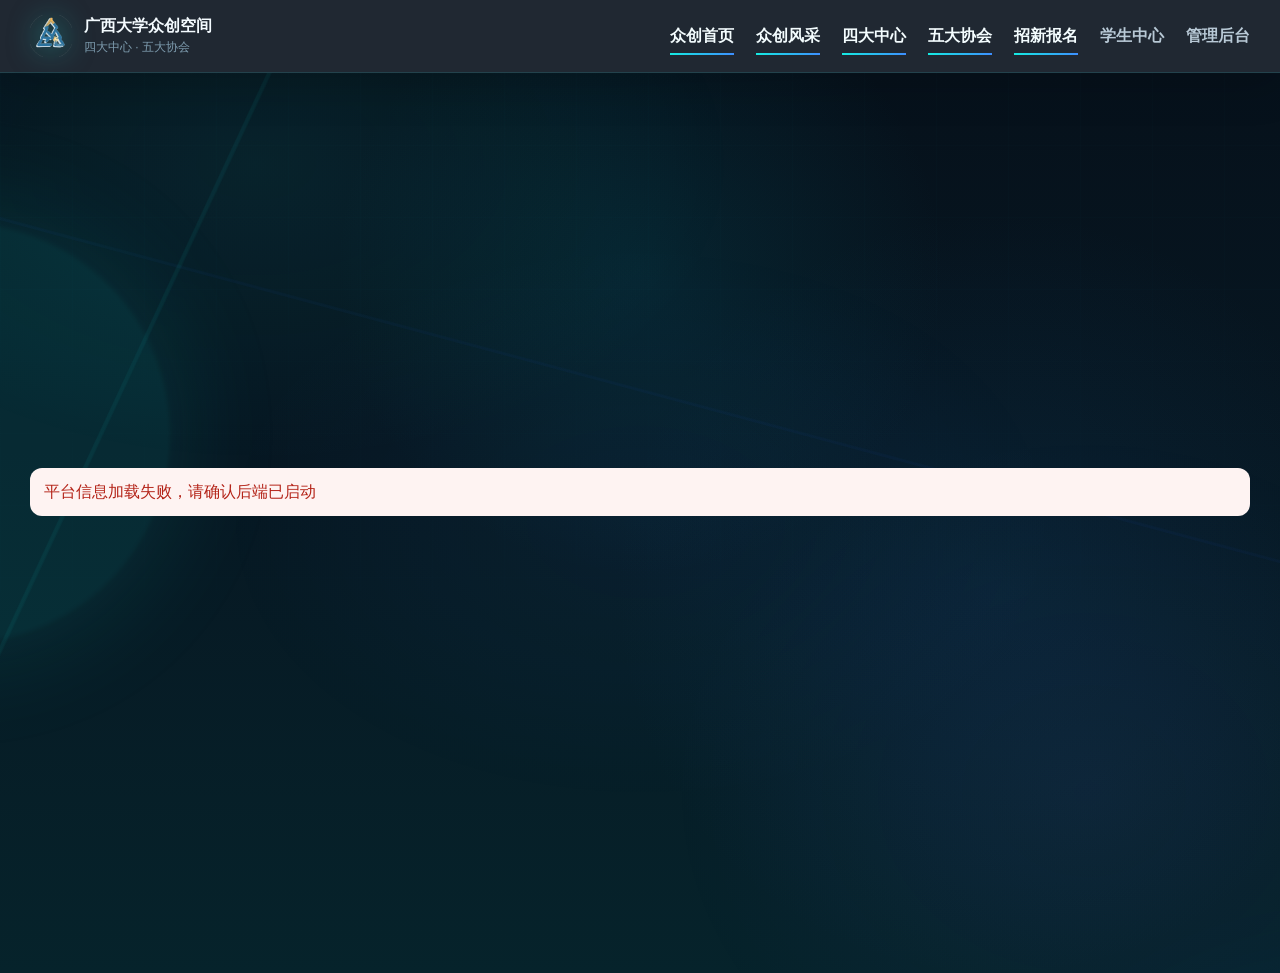
<file: index.html>
<!doctype html>
<html lang="zh-CN">
  <head>
    <meta charset="UTF-8" />
    <meta name="viewport" content="width=device-width, initial-scale=1.0" />
    <meta name="theme-color" content="#06111b" />
    <title>广西大学电气工程学院众创空间 · V3.4</title>
    <script type="module" crossorigin src="/assets/index-jwGdlUtI.js"></script>
    <link rel="stylesheet" crossorigin href="/assets/index-DeIhltZ-.css">
  </head>
  <body>
    <div id="app"></div>
  </body>
</html>
</file>
<file: assets/index-DeIhltZ-.css>
.detail-page[data-v-7e1fe470]{min-height:100vh;background:#050b14;position:relative;overflow-x:hidden;padding-top:80px}.bg-particles[data-v-7e1fe470]{position:fixed;inset:0;pointer-events:none;z-index:0}.particle[data-v-7e1fe470]{position:absolute;width:3px;height:3px;border-radius:50%;background:#1dece54d;animation:float-7e1fe470 8s ease-in-out infinite}.particle[data-v-7e1fe470]:nth-child(1){left:10%;top:20%;animation-delay:0s}.particle[data-v-7e1fe470]:nth-child(2){left:25%;top:60%;animation-delay:1s;width:2px;height:2px}.particle[data-v-7e1fe470]:nth-child(3){left:40%;top:15%;animation-delay:2s}.particle[data-v-7e1fe470]:nth-child(4){left:55%;top:70%;animation-delay:3s;width:2px;height:2px}.particle[data-v-7e1fe470]:nth-child(5){left:70%;top:25%;animation-delay:4s}.particle[data-v-7e1fe470]:nth-child(6){left:85%;top:50%;animation-delay:5s;width:2px;height:2px}.particle[data-v-7e1fe470]:nth-child(7){left:15%;top:85%;animation-delay:6s}.particle[data-v-7e1fe470]:nth-child(8){left:90%;top:80%;animation-delay:7s;width:2px;height:2px}.particle[data-v-7e1fe470]:nth-child(n+9){left:calc(10% + var(--n,0)*10%);top:calc(10% + (var(--n,0)*7)%80%)}@keyframes float-7e1fe470{0%,to{transform:translateY(0);opacity:.3}50%{transform:translateY(-30px);opacity:.8}}.aurora[data-v-7e1fe470]{position:fixed;top:-50%;left:-20%;width:140%;height:120%;z-index:0;background:radial-gradient(ellipse 60% 40% at 30% 40%,rgba(29,236,229,.06),transparent 70%),radial-gradient(ellipse 50% 35% at 70% 60%,rgba(99,102,241,.05),transparent 70%);pointer-events:none}.grid-overlay[data-v-7e1fe470]{position:fixed;inset:0;z-index:0;pointer-events:none;background-image:linear-gradient(rgba(29,236,229,.03) 1px,transparent 1px),linear-gradient(90deg,rgba(29,236,229,.03) 1px,transparent 1px);background-size:60px 60px}.detail-container[data-v-7e1fe470]{position:relative;z-index:1;max-width:900px;margin:0 auto;padding:0 24px 60px}.back-btn[data-v-7e1fe470]{display:inline-flex;align-items:center;gap:8px;padding:10px 20px;border-radius:10px;border:1px solid rgba(29,236,229,.2);background:#1dece50d;color:#5eead4;font-size:14px;cursor:pointer;margin-bottom:30px;transition:all .3s}.back-btn[data-v-7e1fe470]:hover{background:#1dece51f;border-color:#1dece566}.loading-state[data-v-7e1fe470],.not-found[data-v-7e1fe470]{text-align:center;padding:100px 0;color:#89a}.loading-text[data-v-7e1fe470]{font-size:18px}.detail-hero[data-v-7e1fe470]{display:flex;align-items:flex-start;gap:28px;padding:40px;border-radius:20px;background:#ffffff08;border:1px solid rgba(255,255,255,.06);-webkit-backdrop-filter:blur(20px);backdrop-filter:blur(20px);margin-bottom:24px;position:relative;overflow:hidden}.detail-hero[data-v-7e1fe470]:before{content:"";position:absolute;top:0;left:0;right:0;height:1px;background:linear-gradient(90deg,transparent,rgba(29,236,229,.3),transparent)}.detail-icon[data-v-7e1fe470]{flex-shrink:0;width:72px;height:72px;border-radius:16px;display:grid;place-items:center;font-size:32px;background:#6366f11a;border:1px solid rgba(99,102,241,.2)}.detail-icon.warm-icon[data-v-7e1fe470]{background:#ffb4001a;border-color:#ffb40040}.detail-hero-text[data-v-7e1fe470]{flex:1}.detail-hero-text h1[data-v-7e1fe470]{font-size:32px;font-weight:800;color:#e8f4f8;margin:8px 0 12px}.detail-intro[data-v-7e1fe470]{color:#d0e0ec;font-size:18px;line-height:1.7;margin:0}.detail-badge[data-v-7e1fe470]{flex-shrink:0;padding:6px 14px;border-radius:20px;font-size:13px;font-weight:600}.center-badge[data-v-7e1fe470]{background:#ffb4001f;color:#fbbf24;border:1px solid rgba(255,180,0,.25)}.assoc-badge[data-v-7e1fe470]{background:#1dece51a;color:#5eead4;border:1px solid rgba(29,236,229,.2)}.detail-chips[data-v-7e1fe470]{margin-bottom:32px}.detail-chips span[data-v-7e1fe470]{display:inline-block;padding:6px 16px;border-radius:20px;background:#1dece50f;border:1px solid rgba(29,236,229,.15);color:#5eead4;font-size:13px;margin:0 8px 8px 0}.detail-section-title[data-v-7e1fe470]{display:flex;align-items:center;gap:12px;font-size:22px;font-weight:700;color:#e8f4f8;margin:40px 0 20px}.section-bar[data-v-7e1fe470]{width:4px;height:24px;border-radius:2px;background:linear-gradient(180deg,#1dec e5,#6366f1)}.detail-text[data-v-7e1fe470] p{color:#e8f0f8!important;font-size:19px!important;line-height:2.1!important;margin:0 0 20px!important}.detail-status[data-v-7e1fe470]{display:grid;grid-template-columns:repeat(auto-fit,minmax(180px,1fr));gap:16px;margin:32px 0}.status-item[data-v-7e1fe470]{padding:20px;border-radius:14px;background:#ffffff08;border:1px solid rgba(255,255,255,.06)}.status-label[data-v-7e1fe470]{display:block;font-size:13px;color:#89a;margin-bottom:6px}.status-value[data-v-7e1fe470]{font-size:18px;font-weight:600;color:#e8f4f8}.status-value.open[data-v-7e1fe470]{color:#4ade80}.status-value.closed[data-v-7e1fe470]{color:#f87171}.qr-card[data-v-7e1fe470]{padding:40px;border-radius:20px;text-align:center;background:#ffffff08;border:1px solid rgba(255,255,255,.06)}.qr-placeholder svg[data-v-7e1fe470]{width:160px;height:160px}.qr-placeholder p[data-v-7e1fe470]{color:#a8b8c8;margin-top:16px;font-size:15px}.detail-actions[data-v-7e1fe470]{text-align:center;margin-top:40px}.big-btn[data-v-7e1fe470]{padding:16px 48px;font-size:17px}@media(max-width:640px){.detail-hero[data-v-7e1fe470]{flex-direction:column;padding:24px}.detail-hero-text h1[data-v-7e1fe470]{font-size:24px}}:root{--bg: #f3f6fb;--panel: #ffffff;--text: #122033;--muted: #66758a;--line: #dfe7f0;--primary: #2357d8;--primary-dark: #173fa7;--primary-soft: #eef4ff;--danger: #b42318;--danger-bg: #fef3f2;--success: #067647;--success-bg: #ecfdf3;--warning: #9a3412;--warning-bg: #fff7ed;--info: #175cd3;--info-bg: #eff8ff;--shadow: 0 18px 55px rgba(24, 47, 84, .1)}*{box-sizing:border-box}html{scroll-behavior:smooth}body{margin:0;background:var(--bg);color:var(--text);font-family:-apple-system,BlinkMacSystemFont,Segoe UI,PingFang SC,Microsoft YaHei,Arial,sans-serif}button,input,select,textarea{font:inherit}button{cursor:pointer}a{color:inherit;text-decoration:none}h1,h2,h3,p{margin-top:0}.container{width:min(1220px,calc(100% - 36px));margin:0 auto}.center{text-align:center}.muted,.tiny-muted{color:var(--muted)}.tiny-muted{font-size:12px;margin-top:5px}.top-gap{margin-top:22px}.fit{width:fit-content}.full-line{grid-column:1 / -1}.topbar{position:sticky;top:0;z-index:50;background:#ffffffeb;-webkit-backdrop-filter:blur(16px);backdrop-filter:blur(16px);border-bottom:1px solid rgba(223,231,240,.9)}.topbar-inner{min-height:72px;display:flex;justify-content:space-between;align-items:center;gap:24px}.brand{display:flex;align-items:center;gap:12px}.brand-mark{width:42px;height:42px;border-radius:13px;display:grid;place-items:center;background:var(--text);color:#fff;font-weight:900}.brand-logo{width:42px;height:42px;object-fit:contain;flex-shrink:0;filter:drop-shadow(0 0 10px rgba(22,239,227,.4))}.brand strong,.brand small{display:block}.brand small{color:var(--muted);margin-top:2px;font-size:12px}nav{display:flex;gap:22px;align-items:center;font-weight:750}nav a{color:#40506a}nav a.router-link-active{color:var(--primary)}.hero{padding:88px 0 55px;background:radial-gradient(circle at 12% 8%,rgba(35,87,216,.16),transparent 29%),radial-gradient(circle at 84% 25%,rgba(87,157,255,.11),transparent 27%)}.hero-grid{display:grid;grid-template-columns:1.35fr .8fr;gap:48px;align-items:center}.eyebrow{color:var(--primary);font-size:12px;font-weight:900;letter-spacing:.13em}.hero h1,.auth-intro h1{margin:12px 0 14px;font-size:clamp(40px,5.8vw,68px);line-height:1.05;letter-spacing:-.045em}.hero-text{color:var(--muted);font-size:18px;line-height:1.8;max-width:760px}.hero-actions,.actions{display:flex;gap:12px;flex-wrap:wrap}.hero-actions{margin-top:28px}.notice-card,.panel{background:var(--panel);border:1px solid var(--line);border-radius:22px;box-shadow:0 8px 30px #1b32580e;transition:box-shadow .25s ease,border-color .25s ease}.panel:hover{box-shadow:0 12px 40px #1b325814}.notice-card{padding:28px;box-shadow:var(--shadow)}.feature-card strong{display:block;font-size:25px;margin:12px 0 18px}.feature-list{display:grid;gap:12px;color:#42526b}.feature-list span{padding-left:21px;position:relative;line-height:1.5}.feature-list span:before{content:"✓";color:var(--success);font-weight:900;position:absolute;left:0}.section{padding:44px 0 86px}.compact-section{padding-top:0}.section-title,.toolbar,.dashboard-hero{display:flex;justify-content:space-between;align-items:center;gap:20px}.section-title{margin-bottom:22px}.section-title h2,.toolbar h2,.dashboard-hero h1{margin:7px 0 0}.association-grid{display:grid;grid-template-columns:repeat(2,minmax(0,1fr));gap:20px}.association-card{text-align:left;padding:27px;min-height:300px;border-radius:22px;border:1px solid var(--line);background:#fff;color:var(--text);box-shadow:0 6px 24px #1b32580a;transition:transform .2s,box-shadow .2s}.association-card:hover{transform:translateY(-3px);box-shadow:var(--shadow)}.association-card.fullcard{opacity:.72}.association-card h3{margin:28px 0 10px;font-size:24px}.association-card p{color:var(--muted);line-height:1.7;min-height:48px}.compact-card{min-height:auto}.compact-card h3{margin-top:20px}.mini-grid{grid-template-columns:repeat(2,minmax(0,1fr))}.card-top,.capacity-row,.activity-meta,.export-footer{display:flex;justify-content:space-between;align-items:center;gap:12px}.tag{display:inline-flex;padding:7px 10px;border-radius:10px;background:var(--primary-soft);color:var(--primary);font-weight:900;font-size:12px}.status-dot{font-size:12px;font-weight:800}.status-dot.open{color:var(--success)}.status-dot.closed{color:var(--muted)}.card-meta{padding:14px 0;border-top:1px solid var(--line);border-bottom:1px solid var(--line);display:grid;gap:5px}.card-meta span{color:var(--muted);font-size:12px}.card-meta strong{font-size:14px}.capacity{margin-top:20px}.capacity-row{color:var(--muted);font-size:13px;margin-bottom:8px}.progress{height:8px;border-radius:999px;overflow:hidden;background:#edf1f6}.progress>div{height:100%;background:var(--primary);border-radius:inherit}.card-action{width:100%;margin-top:18px}.flow-grid{display:grid;grid-template-columns:repeat(4,1fr);gap:14px}.flow-card{background:#fff;border:1px solid var(--line);border-radius:18px;padding:20px;display:grid;gap:8px}.flow-card b{color:var(--primary);font-size:12px}.flow-card span{color:var(--muted);line-height:1.55;font-size:14px}.primary-btn,.ghost-btn,.danger-btn{border-radius:12px;padding:11px 17px;font-weight:800;border:1px solid transparent;display:inline-flex;justify-content:center;align-items:center;gap:8px}.primary-btn{color:#fff;background:var(--primary);border-color:var(--primary)}.primary-btn:hover{background:var(--primary-dark)}.ghost-btn{background:#fff;color:var(--text);border-color:var(--line)}.ghost-btn:hover{border-color:#b8c5d5;background:#fafcff}.danger-btn{background:var(--danger-bg);color:var(--danger);border-color:#fecdca}button:disabled,.primary-btn:disabled,.ghost-btn:disabled,.danger-btn:disabled{opacity:.5;cursor:not-allowed}.small-btn{padding:8px 11px;font-size:13px;border-radius:10px}.text-btn{border:0;background:transparent;color:var(--primary);padding:0;font-weight:800}.manage-page,.dashboard-page{padding:62px 0 100px}.panel{padding:28px;margin-bottom:22px}.panel.narrow{width:min(620px,100%);margin-left:auto;margin-right:auto}.narrow-left{width:min(680px,100%)}.auth-layout{display:grid;grid-template-columns:.9fr 1.1fr;gap:48px;align-items:stretch}.auth-intro{padding:48px 36px;position:relative;overflow:hidden;border-radius:24px;border:1px solid rgba(29,236,229,.35);background:linear-gradient(160deg,#04101c,#07233a 55%,#0a3a50);display:flex;flex-direction:column;justify-content:center;gap:20px}.auth-intro h1{font-size:clamp(34px,4.2vw,50px);color:#f0fbff;line-height:1.15;text-shadow:0 0 30px rgba(29,236,229,.25)}.auth-intro .eyebrow{color:#1dece5;letter-spacing:.15em}.auth-visual{position:relative;display:flex;justify-content:center;align-items:center;padding:16px 0 8px}.tech-orb{position:relative;width:200px;height:200px}.orb-ring{position:absolute;inset:0;border-radius:50%;border:1.5px solid rgba(29,236,229,.55);box-shadow:0 0 20px #1dece526,inset 0 0 20px #1dece514;animation:orbSpin 4s linear infinite}.orb-ring.delay-1{inset:20px;border-color:#3d8fff80;animation-duration:6s;animation-direction:reverse;box-shadow:0 0 20px #3d8fff26}.orb-ring.delay-2{inset:44px;border-color:#7c5cf073;animation-duration:8s;box-shadow:0 0 20px #7c5cf026}.orb-ring.delay-3{inset:70px;border:1px dashed rgba(29,236,229,.4);animation-duration:12s;animation-direction:reverse}.orb-core{position:absolute;top:50%;left:50%;transform:translate(-50%,-50%);width:110px;height:110px;border-radius:50%;display:grid;place-items:center;background:radial-gradient(circle,#1dece580,#1dece51a);color:#fff;font-size:28px;font-weight:800;box-shadow:0 0 50px #1dece580,0 0 100px #1dece533;text-shadow:0 0 15px #1dece5}.orb-core-img{position:absolute;top:50%;left:50%;transform:translate(-50%,-50%);width:110px;height:110px;object-fit:contain;filter:drop-shadow(0 0 25px rgba(29,236,229,.6))}.orb-dot{position:absolute;width:10px;height:10px;border-radius:50%;background:#1dece5;box-shadow:0 0 16px #1dece5,0 0 40px #1dece5}.orb-dot.d1{top:-6px;left:50%;animation:dotFloat1 4s ease-in-out infinite}.orb-dot.d2{bottom:16%;right:-4px;background:#3d8fff;box-shadow:0 0 16px #3d8fff,0 0 40px #3d8fff;animation:dotFloat2 5s ease-in-out infinite}.orb-dot.d3{bottom:-6px;left:30%;background:#7c5cf0;box-shadow:0 0 16px #7c5cf0,0 0 40px #7c5cf0;animation:dotFloat3 6s ease-in-out infinite}.orb-dot.d4{top:30%;left:-6px;background:#5cf0d0;box-shadow:0 0 16px #5cf0d0;animation:dotFloat1 5.5s ease-in-out infinite}.auth-flow-line{position:absolute;height:1px;border-radius:1px;background:linear-gradient(90deg,transparent,rgba(29,236,229,.5),transparent);animation:flowSweep 4s linear infinite}.auth-flow-line.l1{width:70%;top:15%;left:-20%}.auth-flow-line.l2{width:50%;top:70%;right:-10%;animation-delay:1.5s;background:linear-gradient(90deg,transparent,rgba(61,143,255,.5),transparent)}.auth-flow-line.l3{width:60%;bottom:10%;left:-15%;animation-delay:2.8s;background:linear-gradient(90deg,transparent,rgba(124,92,240,.45),transparent)}@keyframes orbSpin{0%{transform:rotate(0)}to{transform:rotate(360deg)}}@keyframes dotFloat1{0%,to{transform:translateY(0)}50%{transform:translateY(12px)}}@keyframes dotFloat2{0%,to{transform:translateY(0)}50%{transform:translateY(-14px)}}@keyframes dotFloat3{0%,to{transform:translateY(0)}50%{transform:translateY(10px)}}@keyframes flowSweep{0%{transform:translate(0);opacity:0}20%{opacity:1}80%{opacity:1}to{transform:translate(200%);opacity:0}}.auth-card{padding:34px}.tab-fade{animation:tabFade .35s ease-out both}@keyframes tabFade{0%{opacity:0;transform:translateY(12px)}to{opacity:1;transform:translateY(0)}}.segmented{display:grid;grid-template-columns:1fr 1fr;padding:5px;background:#eef2f7;border-radius:13px;margin-bottom:24px}.segmented button{padding:10px;border:0;background:transparent;border-radius:10px;font-weight:800;color:var(--muted)}.segmented button.active{background:#fff;color:var(--text);box-shadow:0 2px 8px #1b325814}.form-grid{display:grid;grid-template-columns:1fr 1fr;gap:16px}.stack{display:grid;gap:16px}.full{grid-column:1 / -1}label>span{display:block;margin-bottom:8px;font-weight:750}label small{display:block;color:var(--muted);font-weight:400;margin-top:4px;line-height:1.4}input,select,textarea{width:100%;border:1px solid var(--line);border-radius:12px;padding:11px 13px;outline:none;background:#fff;color:var(--text)}textarea{resize:vertical}input:focus,select:focus,textarea:focus{border-color:var(--primary);box-shadow:0 0 0 4px #2357d817}.password-wrap{position:relative}.password-wrap input{padding-right:68px}.input-action{position:absolute;right:9px;top:50%;transform:translateY(-50%);border:0;background:transparent;color:var(--primary);font-weight:800;font-size:13px}.form-hint{margin:0;color:var(--muted);font-size:14px}.alert{padding:12px 14px;border-radius:12px;margin:13px 0;line-height:1.55}.alert.error{background:var(--danger-bg);color:var(--danger)}.alert.success{background:var(--success-bg);color:var(--success)}.alert.warning{background:var(--warning-bg);color:var(--warning)}.alert.info{background:var(--info-bg);color:#1849a9}.dashboard-hero{padding:8px 0 28px}.dashboard-hero h1{font-size:36px}.dashboard-layout{display:grid;grid-template-columns:210px minmax(0,1fr);gap:22px;align-items:start}.side-nav{position:sticky;top:94px;padding:8px;background:#ffffffd9;-webkit-backdrop-filter:blur(16px);backdrop-filter:blur(16px);border:1px solid var(--line);border-radius:18px;display:grid;gap:4px;box-shadow:0 8px 30px #1b32580f}.side-nav button{text-align:left;border:0;background:transparent;padding:12px 14px;border-radius:11px;color:#526176;font-weight:750}.side-nav button:hover{background:#f7f9fc}.side-nav button.active{background:var(--primary-soft);color:var(--primary)}.dashboard-content{min-width:0}.stats-grid{display:grid;grid-template-columns:repeat(4,1fr);gap:16px;margin:0 0 22px}.stat-card{background:#fff;border:1px solid var(--line);border-radius:18px;padding:20px;position:relative;overflow:hidden;transition:transform .25s ease,box-shadow .25s ease,border-color .25s ease}.stat-card:hover{transform:translateY(-4px);border-color:#b8cfe8;box-shadow:0 16px 40px #2357d81a}.stat-card span{display:block;color:var(--muted);margin-bottom:9px}.stat-card strong{font-size:30px}.stat-card .small-stat{font-size:20px;line-height:1.4}.callout-panel{background:linear-gradient(135deg,#fff,#f4f8ff)}.detail-grid{display:grid;grid-template-columns:repeat(2,minmax(0,1fr));gap:14px}.detail-grid>div{background:#f8fafc;border:1px solid #e8edf4;padding:15px;border-radius:13px;display:grid;gap:6px;min-width:0}.detail-grid span{color:var(--muted);font-size:13px}.detail-grid strong{overflow-wrap:anywhere}.application-summary{display:grid;grid-template-columns:1fr auto;align-items:center;gap:10px;background:#f8fafc;border:1px solid var(--line);border-radius:14px;padding:16px}.application-summary div span,.application-summary div strong{display:block}.application-summary div span{color:var(--muted);font-size:13px;margin-bottom:5px}.status-pill{display:inline-flex;width:fit-content;padding:5px 9px;border-radius:999px;background:#eef2f7;color:#475467;font-weight:800;font-size:12px;white-space:nowrap}.status-pill.pending{background:#fff7ed;color:#9a3412}.status-pill.approved,.status-pill.active,.status-pill.present,.status-pill.success{background:var(--success-bg);color:var(--success)}.status-pill.rejected,.status-pill.absent,.status-pill.withdrawn{background:var(--danger-bg);color:var(--danger)}.status-pill.special,.status-pill.inactive{background:#f2f4f7;color:#475467}.status-pill.graduated{background:#eef4ff;color:#3538cd}.activity-list,.project-list{display:grid;gap:14px}.activity-card,.project-card{border:1px solid var(--line);border-radius:17px;background:#fff;padding:20px;transition:transform .22s ease,box-shadow .22s ease,border-color .22s ease}.activity-card:hover,.project-card:hover{transform:translateY(-2px);border-color:#b8cfe8;box-shadow:0 12px 30px #1b325812}.activity-card{display:grid;grid-template-columns:1fr auto;align-items:center;gap:22px}.activity-card h3,.project-card h3{margin:12px 0 8px}.activity-card p,.project-card p{color:#526176;line-height:1.6;margin-bottom:10px}.activity-meta{justify-content:flex-start;flex-wrap:wrap;color:var(--muted);font-size:13px}.activity-action{display:grid;justify-items:end;gap:10px}.column-actions{min-width:105px}.project-details{margin-top:14px}.empty-state{padding:30px 16px;text-align:center;color:var(--muted);background:#f8fafc;border-radius:14px}.timeline{display:grid;gap:0;margin-top:18px}.timeline-item{display:grid;grid-template-columns:20px 1fr;gap:12px;position:relative;padding-bottom:20px}.timeline-item:not(:last-child):before{content:"";position:absolute;left:6px;top:12px;bottom:-2px;width:1px;background:var(--line)}.timeline-dot{width:13px;height:13px;border-radius:50%;background:var(--primary);margin-top:4px;z-index:1}.timeline-item p{margin:4px 0 0}.archive-head{display:flex;justify-content:space-between;align-items:center;gap:20px}.admin-tabs{display:flex;gap:7px;flex-wrap:wrap;margin-bottom:20px;background:#ffffffd9;-webkit-backdrop-filter:blur(16px);backdrop-filter:blur(16px);border:1px solid var(--line);border-radius:16px;padding:7px;box-shadow:0 4px 20px #1b32580d}.admin-tabs button{border:0;background:transparent;padding:10px 14px;border-radius:10px;color:#58677a;font-weight:800}.admin-tabs button.active{background:var(--primary-soft);color:var(--primary)}.filter-row{display:flex;gap:9px;align-items:center;flex-wrap:wrap}.filter-row input{width:210px}.filter-row select{width:auto;min-width:130px}.table-wrap{overflow:auto;border:1px solid var(--line);border-radius:15px;margin-top:18px}table{width:100%;min-width:980px;border-collapse:collapse}.compact-table{min-width:760px}th,td{padding:13px 14px;border-bottom:1px solid var(--line);text-align:left;vertical-align:top}th{background:#f8fafc;font-size:13px;color:#475467;position:sticky;top:0}tbody tr:last-child td{border-bottom:0}.long-cell{max-width:320px;white-space:pre-wrap;line-height:1.55}.status-select{min-width:100px;padding:7px 9px}.chart{height:350px;width:100%}.export-controls{display:flex;align-items:end;gap:12px;margin:24px 0 16px}.export-controls label{min-width:250px}.checkbox-grid{display:grid;grid-template-columns:repeat(3,1fr);gap:10px}.check-card{display:flex;align-items:center;gap:9px;padding:12px;border:1px solid var(--line);border-radius:12px;background:#fafcff}.check-card input{width:auto}.check-card span{margin:0;font-weight:650}.export-footer{margin-top:22px;border-top:1px solid var(--line);padding-top:18px}.switch-row{display:flex;justify-content:space-between;align-items:center;gap:16px;padding:15px;border:1px solid var(--line);border-radius:13px}.switch-row input{width:22px;height:22px}.modal-backdrop{position:fixed;inset:0;z-index:100;display:grid;place-items:center;padding:24px;background:#0510229e;-webkit-backdrop-filter:blur(9px);backdrop-filter:blur(9px)}.modal-card{position:relative;width:min(760px,100%);max-height:90vh;overflow:auto;padding:32px;border-radius:23px;background:#fff;box-shadow:0 30px 100px #0000003d,0 0 0 1px #ffffff1a}.wide-modal{width:min(1040px,100%)}.close-btn{position:absolute;right:17px;top:11px;border:0;background:transparent;font-size:34px;color:var(--muted)}@media(max-width:980px){.hero-grid,.auth-layout{grid-template-columns:1fr}.auth-intro{position:static;padding-top:10px}.flow-grid{grid-template-columns:repeat(2,1fr)}.dashboard-layout{grid-template-columns:1fr}.side-nav{position:static;display:flex;overflow:auto}.side-nav button{white-space:nowrap}.stats-grid,.checkbox-grid{grid-template-columns:repeat(2,1fr)}}@media(max-width:720px){.container{width:min(100% - 24px,1220px)}.topbar-inner{align-items:flex-start;padding:13px 0;flex-direction:column}nav{flex-wrap:wrap;gap:11px 17px;font-size:14px}.hero{padding-top:55px}.hero h1,.auth-intro h1{font-size:40px}.association-grid,.mini-grid,.form-grid,.detail-grid{grid-template-columns:1fr}.full{grid-column:auto}.flow-grid{grid-template-columns:1fr}.section-title,.toolbar,.dashboard-hero{align-items:flex-start;flex-direction:column}.stats-grid{grid-template-columns:1fr 1fr}.activity-card{grid-template-columns:1fr}.activity-action{justify-items:stretch}.column-actions{grid-template-columns:1fr 1fr 1fr}.filter-row,.filter-row input,.filter-row select{width:100%}.checkbox-grid{grid-template-columns:1fr}.export-controls,.export-footer{align-items:stretch;flex-direction:column}.export-controls label{min-width:0;width:100%}.modal-backdrop{padding:10px}.modal-card{padding:26px 18px;border-radius:18px}}.public-topbar{background:#030c16e0;border-bottom-color:#3de3ee24;box-shadow:0 10px 45px #0000002e}.public-topbar .brand strong{color:#f4fbff}.public-topbar .brand small{color:#7e9caf}.public-topbar .brand-logo{filter:drop-shadow(0 0 15px rgba(22,239,227,.5))}.public-topbar nav a{color:#b8c9d6;position:relative}.public-topbar nav a:hover,.public-topbar nav a.router-link-active{color:#f4fdff}.public-topbar nav a:after{content:"";position:absolute;left:0;right:100%;bottom:-8px;height:2px;background:linear-gradient(90deg,#15ebe2,#3d8fff);transition:right .25s ease}.public-topbar nav a:hover:after,.public-topbar nav a.router-link-active:after{right:0}.public-home{position:relative;overflow:hidden;min-height:100vh;color:#eaf5fb;background:radial-gradient(circle at 50% 22%,rgba(8,113,130,.18),transparent 32%),radial-gradient(circle at 78% 58%,rgba(18,82,132,.16),transparent 34%),linear-gradient(180deg,#06111b,#071722 42%,#06232b)}.public-home:before{content:"";position:absolute;inset:0;pointer-events:none;opacity:.25;background-image:linear-gradient(rgba(79,213,227,.055) 1px,transparent 1px),linear-gradient(90deg,rgba(79,213,227,.055) 1px,transparent 1px);background-size:72px 72px;-webkit-mask-image:linear-gradient(to bottom,#000,transparent 92%);mask-image:linear-gradient(to bottom,#000,transparent 92%)}.tech-grid{position:fixed;inset:72px 0 0;pointer-events:none;z-index:0;opacity:.55;background:linear-gradient(115deg,transparent 0 16%,rgba(26,234,229,.12) 16.1% 16.25%,transparent 16.4% 100%),linear-gradient(15deg,transparent 0 58%,rgba(45,120,255,.08) 58.1% 58.25%,transparent 58.4% 100%);animation:techDrift 18s ease-in-out infinite alternate}.tech-orb{position:absolute;border-radius:999px;filter:blur(2px);pointer-events:none;z-index:0}.orb-a{width:420px;height:420px;top:150px;left:-250px;background:#15eee117;box-shadow:0 0 120px #15eee121}.orb-b{width:520px;height:520px;top:950px;right:-320px;background:#3080ff14;box-shadow:0 0 140px #3080ff1f}.public-container{position:relative;z-index:2}.home-hero{min-height:calc(100vh - 72px);padding:84px 0 74px;display:flex;align-items:center}.home-loading{min-height:60vh;display:grid;place-items:center;color:#81a5b8;letter-spacing:.08em}.public-alert{position:relative;z-index:3}.hero-kicker{width:fit-content;max-width:920px;margin:0 auto 54px;padding:13px 22px;border-radius:999px;border:1px solid rgba(255,214,42,.33);color:#f6d631;background:#755f0021;font-weight:800;letter-spacing:.04em;text-align:center;box-shadow:inset 0 0 28px #ffd2140a}.pulse-dot{display:inline-block;width:9px;height:9px;margin-right:12px;border-radius:50%;background:#ffd525;box-shadow:0 0 15px #ffd525;animation:pulseGlow 1.6s infinite}.public-hero-grid{display:grid;grid-template-columns:minmax(0,1.2fr) minmax(300px,.55fr);gap:50px;align-items:center}.tech-label{display:inline-flex;align-items:center;min-height:36px;padding:0 17px;border-radius:999px;color:#18e8e4;border:1px solid rgba(24,232,228,.35);background:#093c4547;font-size:12px;font-weight:900;letter-spacing:.2em}.hero-copy h1{margin:25px 0 28px;font-size:clamp(48px,6.1vw,82px);line-height:1.13;letter-spacing:-.045em;color:#f2f7fa}.hero-copy p{max-width:840px;color:#a9becb;font-size:19px;line-height:2}.cyan-text{background:linear-gradient(90deg,#1cf0e5,#41a0ff);-webkit-background-clip:text;background-clip:text;color:transparent}.warm-text{color:#ffd328}.public-actions{margin-top:34px}.neon-btn{min-height:50px;padding:0 22px;border:1px solid rgba(52,223,232,.32);border-radius:12px;display:inline-flex;align-items:center;justify-content:center;gap:8px;font-weight:900;transition:transform .22s ease,box-shadow .22s ease,border-color .22s ease;cursor:pointer}.neon-btn:hover:not(:disabled){transform:translateY(-3px)}.primary-neon{color:#05202b;background:linear-gradient(105deg,#16e8df,#3d9aff);box-shadow:0 12px 38px #1cb4dd38}.primary-neon:hover{box-shadow:0 16px 50px #1ccddd57}.secondary-neon{color:#d8faff;background:#081b2794}.secondary-neon:hover{border-color:#24efe8c7;box-shadow:0 0 28px #1ee1dc1f}.neon-btn:disabled{opacity:.42;cursor:not-allowed;transform:none}.hero-radar{width:min(420px,80vw);aspect-ratio:1;justify-self:center;position:relative;display:grid;place-items:center}.radar-ring{position:absolute;border-radius:50%;border:1px solid rgba(32,230,225,.22)}.ring-one{inset:9%;animation:radarSpin 12s linear infinite;border-style:dashed}.ring-two{inset:24%;animation:radarSpin 8s linear infinite reverse;box-shadow:0 0 60px #22e8e20f}.radar-core{width:140px;height:140px;border-radius:28px;display:grid;place-items:center;font-size:40px;font-weight:950;color:#07131c;background:linear-gradient(135deg,#19ede1,#318dff);box-shadow:0 0 70px #15ecdf54}.radar-core-img{position:absolute;top:50%;left:50%;transform:translate(-50%,-50%);width:140px;height:140px;object-fit:contain;filter:drop-shadow(0 0 30px rgba(21,236,223,.5))}.radar-node{position:absolute;width:11px;height:11px;border-radius:50%;background:#18ece1;box-shadow:0 0 15px #18ece1;animation:pulseGlow 2s infinite}.radar-node.n1{top:9%;left:47%}.radar-node.n2{top:35%;right:6%;animation-delay:.3s}.radar-node.n3{bottom:13%;right:24%;animation-delay:.6s}.radar-node.n4{bottom:18%;left:19%;animation-delay:.9s}.radar-node.n5{top:29%;left:5%;animation-delay:1.2s}.public-stats{display:grid;grid-template-columns:repeat(4,1fr);gap:18px;margin-top:64px}.public-stat-card{min-height:142px;padding:25px;border:1px solid rgba(111,161,179,.24);background:#0718239e;border-radius:20px;display:grid;place-items:center;align-content:center;gap:10px;-webkit-backdrop-filter:blur(12px);backdrop-filter:blur(12px);transition:.25s ease}.public-stat-card:hover{border-color:#1cece46b;transform:translateY(-4px);box-shadow:0 14px 45px #00000029}.public-stat-card strong{font-size:clamp(31px,4vw,48px);color:#1eece3;line-height:1;text-align:center}.public-stat-card span{color:#849dab;text-align:center}.public-section{position:relative;padding:92px 0;scroll-margin-top:86px}.section-tech-head{max-width:940px;margin-bottom:42px}.section-tech-head h2{margin:20px 0 14px;color:#edf8fc;font-size:clamp(36px,4.5vw,58px);line-height:1.2}.section-tech-head p{color:#93aebb;line-height:1.9;font-size:17px}.split-head{max-width:none;display:grid;grid-template-columns:1fr .75fr;gap:44px;align-items:end}.split-head p{margin-bottom:4px}.glass-story{position:relative;padding:40px 44px;border-radius:24px;border:1px solid rgba(70,186,195,.26);background:linear-gradient(135deg,#07242fc7,#0819288f);box-shadow:inset 0 0 60px #12e0d906;overflow:hidden}.story-accent{position:absolute;left:0;top:0;bottom:0;width:5px;background:#1bece4;box-shadow:0 0 24px #1bece4}.glass-story p{margin:0;color:#bfd1da;font-size:18px;line-height:2.15}.benefit-grid{display:grid;grid-template-columns:repeat(2,1fr);gap:22px;margin-top:26px}.neon-card{position:relative;border:1px solid rgba(99,160,177,.28);background:linear-gradient(145deg,#071725d1,#06202a99);border-radius:22px;-webkit-backdrop-filter:blur(10px);backdrop-filter:blur(10px);overflow:hidden;transition:transform .25s ease,border-color .25s ease,box-shadow .25s ease}.neon-card:after{content:"";position:absolute;left:0;top:0;width:45%;height:1px;background:linear-gradient(90deg,transparent,#1dece5,transparent);opacity:.62}.neon-card:hover{transform:translateY(-6px);border-color:#1eece56b;box-shadow:0 22px 58px #00000030,0 0 35px #16e7e10e}.benefit-card{min-height:260px;padding:34px;text-align:center;display:grid;justify-items:center;align-content:center}.line-icon{width:58px;height:58px;display:grid;place-items:center;color:#1dece5;font-size:43px;text-shadow:0 0 22px rgba(29,236,229,.62)}.warm-icon{color:#ffd328;text-shadow:0 0 22px rgba(255,211,40,.32)}.benefit-card h3,.center-card h3,.association-show-card h3{color:#eff8fb;font-size:25px;margin:24px 0 14px}.benefit-card p,.center-card p,.association-show-card p{color:#9cb2be;line-height:1.85;margin-bottom:0}.architecture-section{background:linear-gradient(180deg,#05151f14,#02111940)}.center-grid{display:grid;grid-template-columns:repeat(4,1fr);gap:20px}.center-card{min-height:370px;padding:34px}.card-overline{color:#1cece3;font-weight:900;letter-spacing:.08em;font-size:13px}.center-card .card-overline{display:block;margin-top:24px}.chip-row{display:flex;flex-wrap:wrap;gap:9px;margin-top:24px}.chip-row span{display:inline-flex;min-height:35px;align-items:center;padding:0 13px;border:1px solid rgba(28,218,214,.28);border-radius:999px;color:#20d9d5;background:#07363b2e;font-size:13px}.association-showcase{display:grid;grid-template-columns:repeat(2,minmax(0,1fr));gap:24px}.association-show-card{min-height:455px;padding:34px;display:flex;flex-direction:column}.association-show-card:last-child:nth-child(odd){grid-column:1 / -1;width:calc(50% - 12px);justify-self:center}.association-show-card.unavailable.is-visible{opacity:.78}.association-glow{position:absolute;width:170px;height:170px;right:-60px;top:-60px;border-radius:50%;background:#11e6de12;filter:blur(10px)}.association-card-head{display:flex;align-items:center;justify-content:space-between;gap:20px}.live-status{display:inline-flex;align-items:center;gap:8px;padding:7px 10px;border-radius:999px;font-size:12px;font-weight:800;background:#ffffff09;color:#8aa5b1}.live-status i{width:7px;height:7px;border-radius:50%;background:currentColor}.live-status.live{color:#39e4a2}.live-status.live i{box-shadow:0 0 12px #39e4a2}.live-status.offline{color:#8396a3}.association-show-card .card-overline{margin-top:22px}.association-show-card h3{margin-top:12px;font-size:30px}.association-live-data{margin-top:auto;padding-top:26px;display:grid;grid-template-columns:1.35fr .65fr;gap:12px}.association-live-data>div{display:grid;gap:6px;padding:13px 0;border-top:1px solid rgba(119,164,179,.16)}.association-live-data span{color:#78939f;font-size:12px}.association-live-data strong{color:#cfe2ea;font-size:13px;overflow-wrap:anywhere}.neon-progress{height:5px;background:#ffffff0e;border-radius:999px;overflow:hidden}.neon-progress i{display:block;height:100%;border-radius:inherit;background:linear-gradient(90deg,#19eae1,#3b9bff);box-shadow:0 0 13px #19eae173;transition:width .7s ease}.card-neon-action{margin-top:22px;color:#dffcff;background:#0a333f7a}.card-neon-action:hover:not(:disabled){background:#0e4d56ad}.recruitment-banner{display:grid;grid-template-columns:1fr auto;gap:45px;align-items:center;padding:42px;border-radius:25px;border:1px solid rgba(32,230,225,.34);background:linear-gradient(115deg,#08303cc7,#0d2b4ba8);box-shadow:0 0 80px #14ccd511}.recruitment-banner h2{font-size:36px;margin:18px 0 12px}.recruitment-banner p{color:#aac1cb;line-height:1.8;margin:0;max-width:750px}.recruitment-actions{display:grid;gap:12px;min-width:230px}.public-footer{position:relative;z-index:2;border-top:1px solid rgba(82,162,176,.18);padding:30px 0 42px;color:#678693}.footer-inner{display:flex;align-items:center;justify-content:space-between;gap:20px}[data-reveal]{opacity:0;transform:translateY(34px);transition:opacity .72s ease,transform .72s cubic-bezier(.2,.7,.2,1)}[data-reveal].is-visible{opacity:1;transform:translateY(0)}.reveal-up{animation:revealUp .75s both}.dashboard-page{animation:pageFade .35s ease both}.page-enter-active{transition:opacity .32s ease,transform .32s cubic-bezier(.2,.7,.2,1)}.page-leave-active{transition:opacity .18s ease,transform .18s ease}.page-enter-from{opacity:0;transform:translateY(14px)}.page-leave-to{opacity:0;transform:translateY(-8px)}.dashboard-hero{padding:22px 4px 32px}.dashboard-hero h1{letter-spacing:-.03em}.stat-card{position:relative;overflow:hidden;transition:transform .2s ease,box-shadow .2s ease,border-color .2s ease}.stat-card:before{content:"";position:absolute;left:0;top:0;bottom:0;width:3px;background:linear-gradient(#2b6de9,#14cfd0);opacity:.55}.stat-card:hover{transform:translateY(-3px);border-color:#cbd9ea;box-shadow:0 14px 35px #1b325814}.stat-foot{display:block;margin-top:7px;color:var(--muted);font-size:11px}.status-pill.draft{background:#fff7e8;color:#a15c00}.status-pill.published{background:#e8fbf3;color:#087d50}.status-pill.closed{background:#eef1f5;color:#556375}.admin-activity-card{position:relative;overflow:hidden;transition:.2s ease}.admin-activity-card:before{content:"";position:absolute;left:0;top:0;bottom:0;width:4px;background:#c2cad5}.admin-activity-card.activity-draft:before{background:#f3aa2c}.admin-activity-card.activity-published:before{background:#16b978}.admin-activity-card.activity-closed:before{background:#718096}.activity-badges{display:flex;gap:8px;align-items:center;flex-wrap:wrap}.activity-workflow-actions{min-width:120px}.settings-stack{display:grid;grid-template-columns:repeat(2,minmax(0,1fr));gap:22px;align-items:start}.settings-stack .panel{width:100%;margin:0}.student-assoc-tags{margin:10px 0 14px}.student-assoc-tags span{color:#285cc7;border-color:#d9e5ff;background:#f5f8ff}.elevated-auth-card{box-shadow:0 25px 70px #1b32581f}.primary-btn,.ghost-btn,.danger-btn{transition:transform .18s ease,box-shadow .18s ease,background .18s ease,border-color .18s ease}.primary-btn:hover:not(:disabled),.ghost-btn:hover:not(:disabled),.danger-btn:hover:not(:disabled){transform:translateY(-1px)}.modal-card{animation:modalPop .23s cubic-bezier(.2,.8,.2,1) both}@keyframes revealUp{0%{opacity:0;transform:translateY(25px)}to{opacity:1;transform:none}}@keyframes pageFade{0%{opacity:0}to{opacity:1}}@keyframes modalPop{0%{opacity:0;transform:translateY(15px) scale(.985)}to{opacity:1;transform:none}}@keyframes pulseGlow{0%,to{opacity:.65;transform:scale(.8)}50%{opacity:1;transform:scale(1.2)}}@keyframes radarSpin{to{transform:rotate(360deg)}}@keyframes techDrift{0%{transform:translate3d(-1%,0,0)}to{transform:translate3d(1.5%,1%,0)}}@media(max-width:980px){.public-hero-grid{grid-template-columns:1fr}.hero-radar{width:min(330px,70vw)}.split-head{grid-template-columns:1fr;gap:12px}.center-grid{grid-template-columns:repeat(2,1fr)}.association-show-card:last-child:nth-child(odd){grid-column:auto;width:auto}.settings-stack,.recruitment-banner{grid-template-columns:1fr}.recruitment-actions{grid-template-columns:repeat(2,1fr);min-width:0}}@media(max-width:720px){.public-topbar .topbar-inner{padding:10px 0 12px}.public-topbar .brand small{display:none}.main-nav{width:100%;overflow-x:auto;flex-wrap:nowrap;padding-bottom:4px;scrollbar-width:none}.main-nav::-webkit-scrollbar{display:none}.main-nav a{white-space:nowrap}.home-hero{min-height:auto;padding:55px 0 64px}.hero-kicker{margin-bottom:34px;padding:11px 15px;font-size:12px;line-height:1.65}.hero-copy h1{font-size:43px}.hero-copy p{font-size:16px;line-height:1.85}.hero-radar{width:250px}.public-stats{grid-template-columns:repeat(2,1fr);margin-top:45px;gap:12px}.public-stat-card{min-height:118px;padding:18px 12px}.public-stat-card strong{font-size:30px}.public-section{padding:68px 0}.section-tech-head h2{font-size:36px}.glass-story{padding:28px 24px 28px 30px}.glass-story p{font-size:16px;line-height:1.95}.benefit-grid,.association-showcase{grid-template-columns:1fr}.benefit-card{min-height:245px;padding:27px 22px}.center-card,.association-show-card{min-height:auto;padding:28px 23px}.association-live-data{grid-template-columns:1fr}.recruitment-banner{padding:30px 22px}.recruitment-banner h2{font-size:31px}.recruitment-actions{grid-template-columns:1fr}.footer-inner{flex-direction:column;text-align:center}.activity-workflow-actions{grid-template-columns:1fr 1fr}}@media(prefers-reduced-motion:reduce){*,*:before,*:after{scroll-behavior:auto!important;animation-duration:.01ms!important;animation-iteration-count:1!important;transition-duration:.01ms!important}[data-reveal]{opacity:1;transform:none}}.org-link{cursor:pointer;transition:color .25s,text-shadow .25s}.org-link:hover{color:#5eead4;text-shadow:0 0 16px rgba(29,236,229,.4)}.clickable{cursor:pointer;transition:transform .3s,box-shadow .3s}.clickable:hover{transform:translateY(-4px);box-shadow:0 20px 60px #1dece51f}.clickable-news{cursor:pointer;transition:transform .3s,box-shadow .3s}.clickable-news:hover{transform:translateY(-4px);box-shadow:0 20px 60px #1dece51f}.section-divider{display:flex;align-items:center;gap:30px;padding:70px 0 40px;opacity:1!important;transform:none!important}.divider-line{flex:1;height:1px;background:linear-gradient(90deg,transparent,rgba(29,236,229,.4),transparent)}.divider-title{white-space:nowrap;font-size:38px;font-weight:800;letter-spacing:-.02em;color:#e8f4f8;text-shadow:0 0 30px rgba(29,236,229,.15)}.showcase-section{position:relative}.showcase-section:before{content:"";position:absolute;inset:0;pointer-events:none;background:radial-gradient(620px 300px at 82% 12%,rgba(30,236,229,.055),transparent 70%)}.showcase-tabs{display:flex;gap:12px;flex-wrap:wrap;margin-bottom:34px}.showcase-tab{flex:1;min-width:190px;display:flex;flex-direction:column;gap:6px;padding:16px 20px;text-align:left;cursor:pointer;border:1px solid rgba(99,160,177,.26);border-radius:16px;background:linear-gradient(145deg,#071725b8,#06202a8c);color:#c9e2ea;transition:transform .22s ease,border-color .22s ease,background .22s ease}.showcase-tab:hover{transform:translateY(-3px);border-color:#1eece566}.showcase-tab.active{border-color:#1eece5a6;background:linear-gradient(145deg,#10404ad9,#082a34b3);box-shadow:0 0 26px #16e7e11a}.showcase-tab-icon{font-size:20px;color:#1dece5}.showcase-tab span:nth-child(2){font-size:16px;font-weight:700;color:#edf8fc}.showcase-tab small{color:#7fa0ac;font-size:12px;line-height:1.5}.showcase-grid{display:grid;grid-template-columns:repeat(3,1fr);gap:22px}.showcase-card{padding:0;min-height:190px;display:flex;flex-direction:column}.showcase-card-accent{position:absolute;left:0;top:0;bottom:0;width:3px;background:linear-gradient(180deg,#1dece5,#7c5cf0);opacity:.7;z-index:2}.showcase-media{position:relative;height:190px;overflow:hidden;border-radius:22px 22px 0 0}.showcase-media img{width:100%;height:100%;object-fit:cover;display:block;transition:transform .45s ease}.showcase-card:hover .showcase-media img{transform:scale(1.06)}.showcase-media:after{content:"";position:absolute;inset:0;background:linear-gradient(180deg,transparent 45%,rgba(6,21,32,.72))}.showcase-card-body{padding:22px 24px 26px;display:flex;flex-direction:column;flex:1}.showcase-card-top{display:flex;justify-content:space-between;align-items:center;gap:10px;margin-bottom:16px}.showcase-date{color:#5fa8b4;font-size:13px;letter-spacing:.4px}.showcase-cat{color:#1dece5;font-size:12px;border:1px solid rgba(30,236,229,.35);padding:3px 10px;border-radius:999px}.showcase-card h3{color:#edf8fc;font-size:20px;line-height:1.35;margin-bottom:10px}.showcase-card p{color:#93aebb;font-size:15px;line-height:1.8;flex:1}.showcase-link{margin-top:16px;color:#1dece5;font-size:14px;text-decoration:none;transition:color .2s ease}.showcase-link:hover{color:#6ff5ef}.showcase-empty{color:#7fa0ac;font-size:15px;line-height:1.8;padding:30px 0;text-align:center}.showcase-media{cursor:zoom-in}.lightbox{position:fixed;inset:0;z-index:9999;display:flex;flex-direction:column;align-items:center;justify-content:center;background:#000000e0;-webkit-backdrop-filter:blur(6px);backdrop-filter:blur(6px);animation:fadeIn .25s ease}.lightbox img{max-width:90vw;max-height:82vh;object-fit:contain;border-radius:8px;box-shadow:0 20px 80px #00000080}.lightbox-close{position:absolute;top:24px;right:32px;width:44px;height:44px;border-radius:50%;border:1px solid rgba(255,255,255,.3);background:transparent;color:#fff;font-size:28px;line-height:1;cursor:pointer;transition:background .2s ease}.lightbox-close:hover{background:#ffffff26}.lightbox-caption{color:#fffc;margin-top:18px;font-size:15px}@media(max-width:900px){.showcase-grid{grid-template-columns:1fr}.showcase-tab{min-width:150px}}.cursor-glow{position:fixed;width:500px;height:500px;border-radius:50%;pointer-events:none;z-index:1;left:0;top:0;background:radial-gradient(circle,rgba(29,236,229,.07) 0%,transparent 60%);transform:translate(-50%,-50%);transition:opacity .3s ease;mix-blend-mode:screen}.cursor-glow.hidden{opacity:0}.public-home:after{content:"";position:absolute;inset:0;pointer-events:none;z-index:0;background:radial-gradient(800px 500px at 20% 10%,rgba(29,236,229,.08),transparent 60%),radial-gradient(700px 600px at 85% 80%,rgba(124,92,240,.06),transparent 60%),radial-gradient(600px 400px at 50% 50%,rgba(61,143,255,.05),transparent 70%);animation:auroraDrift 14s ease-in-out infinite alternate}@keyframes auroraDrift{0%{transform:translate(0) scale(1)}50%{transform:translate(30px,-20px) scale(1.05)}to{transform:translate(-20px,15px) scale(.98)}}.neon-card,.showcase-card,.public-stat-card{position:relative}.neon-card:before,.showcase-card:before{content:"";position:absolute;inset:-1px;border-radius:inherit;background:linear-gradient(135deg,#1dece54d,#7c5cf033,#3d8fff26);opacity:0;transition:opacity .35s ease;z-index:-1}.neon-card:hover:before,.showcase-card:hover:before{opacity:1}.primary-neon,.primary-btn{position:relative;overflow:hidden}.primary-neon:after,.primary-btn:after{content:"";position:absolute;top:0;left:-100%;width:100%;height:100%;background:linear-gradient(90deg,transparent,rgba(255,255,255,.15),transparent);transition:left .5s ease}.primary-neon:hover:after,.primary-btn:hover:after{left:100%}.showcase-card,.neon-card,.public-stat-card,.association-show-card{animation:cardIn .6s cubic-bezier(.2,.7,.2,1) both}.showcase-card:nth-child(2),.neon-card:nth-child(2){animation-delay:.08s}.showcase-card:nth-child(3),.neon-card:nth-child(3){animation-delay:.16s}.showcase-card:nth-child(4),.neon-card:nth-child(4){animation-delay:.24s}.showcase-card:nth-child(5),.neon-card:nth-child(5){animation-delay:.32s}.showcase-card:nth-child(6),.neon-card:nth-child(6){animation-delay:.4s}@keyframes cardIn{0%{opacity:0;transform:translateY(24px) scale(.97)}to{opacity:1;transform:translateY(0) scale(1)}}.scroll-progress{position:fixed;top:0;left:0;height:2px;z-index:100;background:linear-gradient(90deg,#1dece5,#3d8fff,#7c5cf0);width:0%;transition:width .1s linear}.side-nav button{transition:background .18s ease,color .18s ease,transform .18s ease}.side-nav button:hover{transform:translate(3px)}.table-wrap tbody tr{transition:background .15s ease}.table-wrap tbody tr:hover{background:#2357d808}input:focus,select:focus,textarea:focus{border-color:var(--primary);box-shadow:0 0 0 4px #2357d814,0 0 20px #2357d80f}.auth-intro{box-shadow:0 25px 80px #0000004d,inset 0 1px #ffffff0f}::-webkit-scrollbar{width:8px;height:8px}::-webkit-scrollbar-track{background:transparent}::-webkit-scrollbar-thumb{background:#64788c40;border-radius:4px}::-webkit-scrollbar-thumb:hover{background:#64788c66}
</file>
